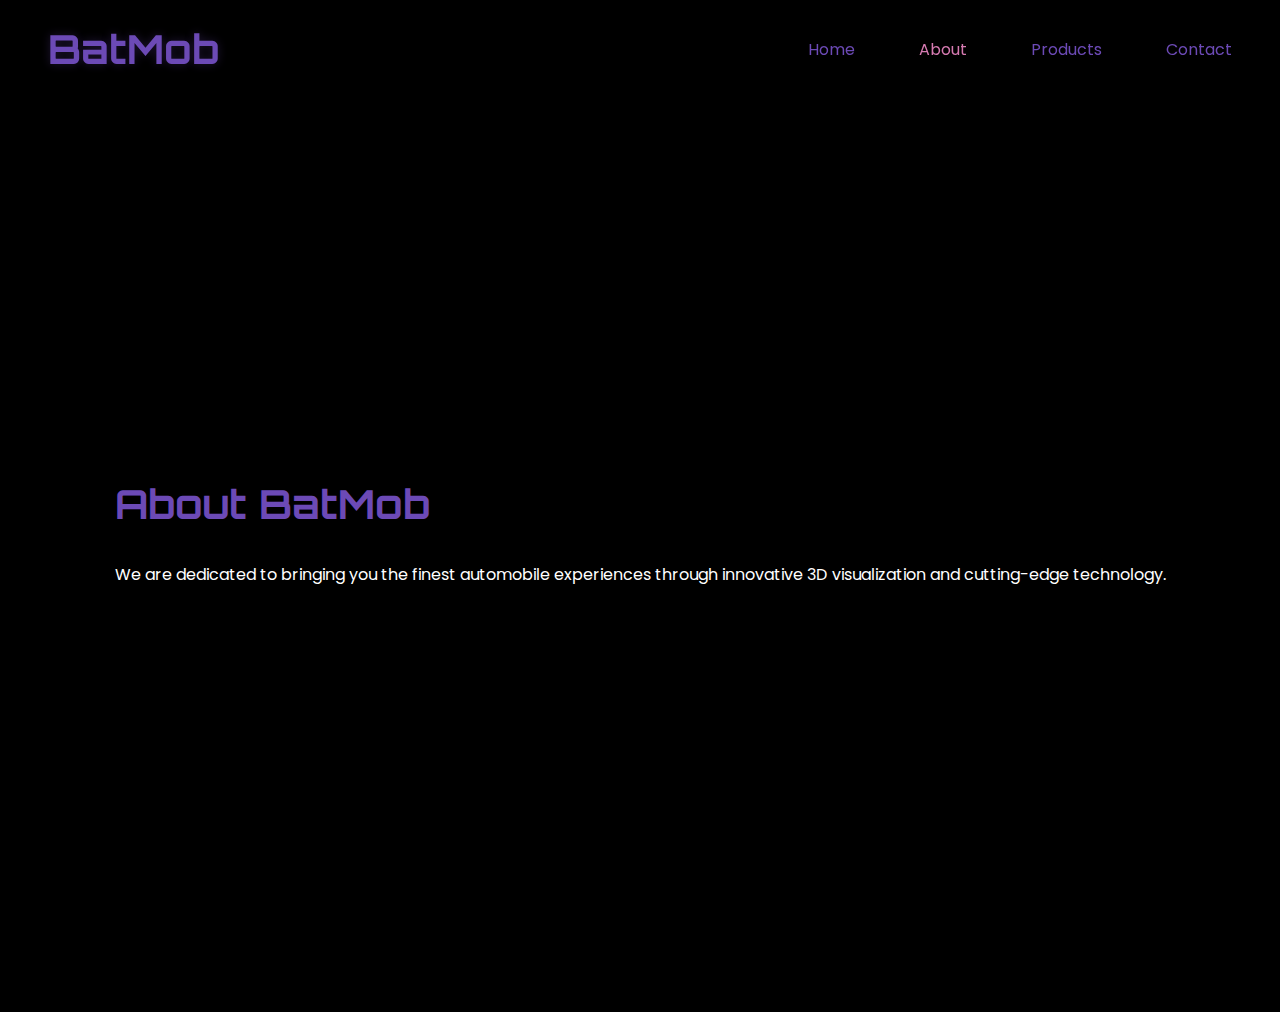
<file: about.html>
<!DOCTYPE html>
<html lang="en">
<head>
    <meta charset="UTF-8">
    <meta name="viewport" content="width=device-width, initial-scale=1.0">
    <title>About - BatMob</title>
    <link rel="stylesheet" href="css/style.css">
</head>
<body>
    <nav>
        <div class="nav-container">
            <a href="index.html" class="brand">BatMob</a>
            <div class="nav-links">
                <a href="index.html">Home</a>
                <a href="about.html" class="active">About</a>
                <a href="products.html">Products</a>
                <a href="contact.html">Contact</a>
            </div>
        </div>
    </nav>

    <section class="section">
        <div class="container">
            <h2>About BatMob</h2>
            <p>We are dedicated to bringing you the finest automobile experiences through innovative 3D visualization and cutting-edge technology.</p>
        </div>
    </section>

    <script src="js/script.js"></script>
</body>
</html>
</file>
<file: css/style.css>
@import url('https://fonts.googleapis.com/css2?family=Orbitron:wght@400;700&family=Poppins:wght@300;400;600&display=swap');

:root {
    --primary-color: #6C4AB6;
    --accent-color: #D67AB1;
    --background-color: #000000;
    --text-color: #ffffff;
}

body {
    margin: 0;
    padding: 0;
    background-color: var(--background-color);
    color: var(--text-color);
    font-family: 'Poppins', sans-serif;
    min-height: 100vh;
}

nav {
    background-color: rgba(0, 0, 0, 0.9);
    padding: 1rem 2rem;
    position: fixed;
    width: 100%;
    top: 0;
    z-index: 1000;
    box-sizing: border-box;
}

.nav-container {
    max-width: 1400px;
    margin: 0 auto;
    display: flex;
    justify-content: space-between;
    align-items: center;
}

.brand {
    font-family: 'Orbitron', sans-serif;
    font-size: 2.5rem;
    font-weight: 700;
    color: #6C4AB6;
    text-decoration: none;
    text-shadow: 0 0 10px rgba(108, 74, 182, 0.3);
    transition: all 0.3s ease;
}

.brand:hover {
    color: var(--accent-color);
}

.nav-links {
    display: flex;
    gap: 2rem;
}

nav a {
    color: var(--primary-color);
    text-decoration: none;
    padding: 0.5rem 1rem;
    transition: all 0.3s ease;
    font-weight: 400;
}

nav a:hover, nav a.active {
    color: var(--accent-color);
}

.section {
    min-height: 100vh;
    padding: 80px 2rem 2rem;
    display: flex;
    flex-direction: column;
    justify-content: center;
}

.model-section {
    background-color: var(--background-color);
}

.info-section {
    background-color: #0a0a0a;
    padding: 4rem 2rem;
}

.contact-section {
    background-color: #050505;
    padding: 4rem 2rem;
}

model-viewer {
    width: 100%;
    height: 80vh;
    background-color: transparent;
    --progress-bar-color: #6C4AB6;
    --progress-bar-height: 3px;
}

.container {
    max-width: 1200px;
    margin: 0 auto;
}

h2 {
    font-family: 'Orbitron', sans-serif;
    color: var(--primary-color);
    font-size: 2.5rem;
    margin-bottom: 2rem;
}

p {
    line-height: 1.8;
    margin-bottom: 1.5rem;
}

.model-section iframe {
    width: 100%;
    height: 80vh;
    border: none;
}
</file>
